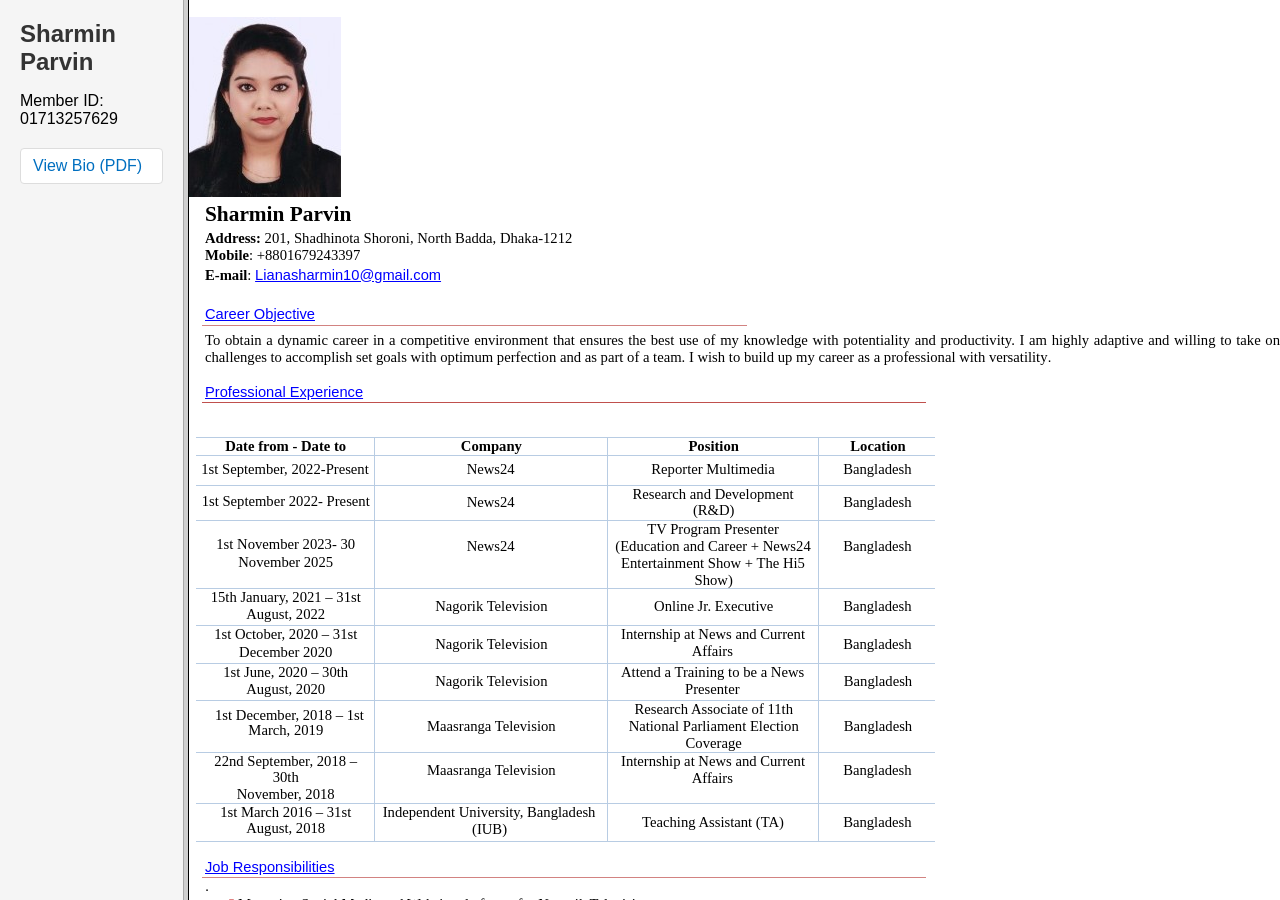
<file: bios/member-01713257629.html>
<!DOCTYPE  html PUBLIC "-//W3C//DTD XHTML 1.0 Frameset//EN" "http://www.w3.org/TR/xhtml1/DTD/xhtml1-frameset.dtd">
<html xmlns="http://www.w3.org/1999/xhtml" xml:lang="en-us" lang="en-us"><head><meta http-equiv="Content-Type" content="text/html; charset=utf-8"/><meta name="author" content="Admin"/><title>member-01713257629</title></head><frameset cols="183pt,*" rows="95%"><frame src="member-01713257629/headings.htm" name="headings"/><frame src="member-01713257629/content.htm" name="content"/></frameset></html>
</file>
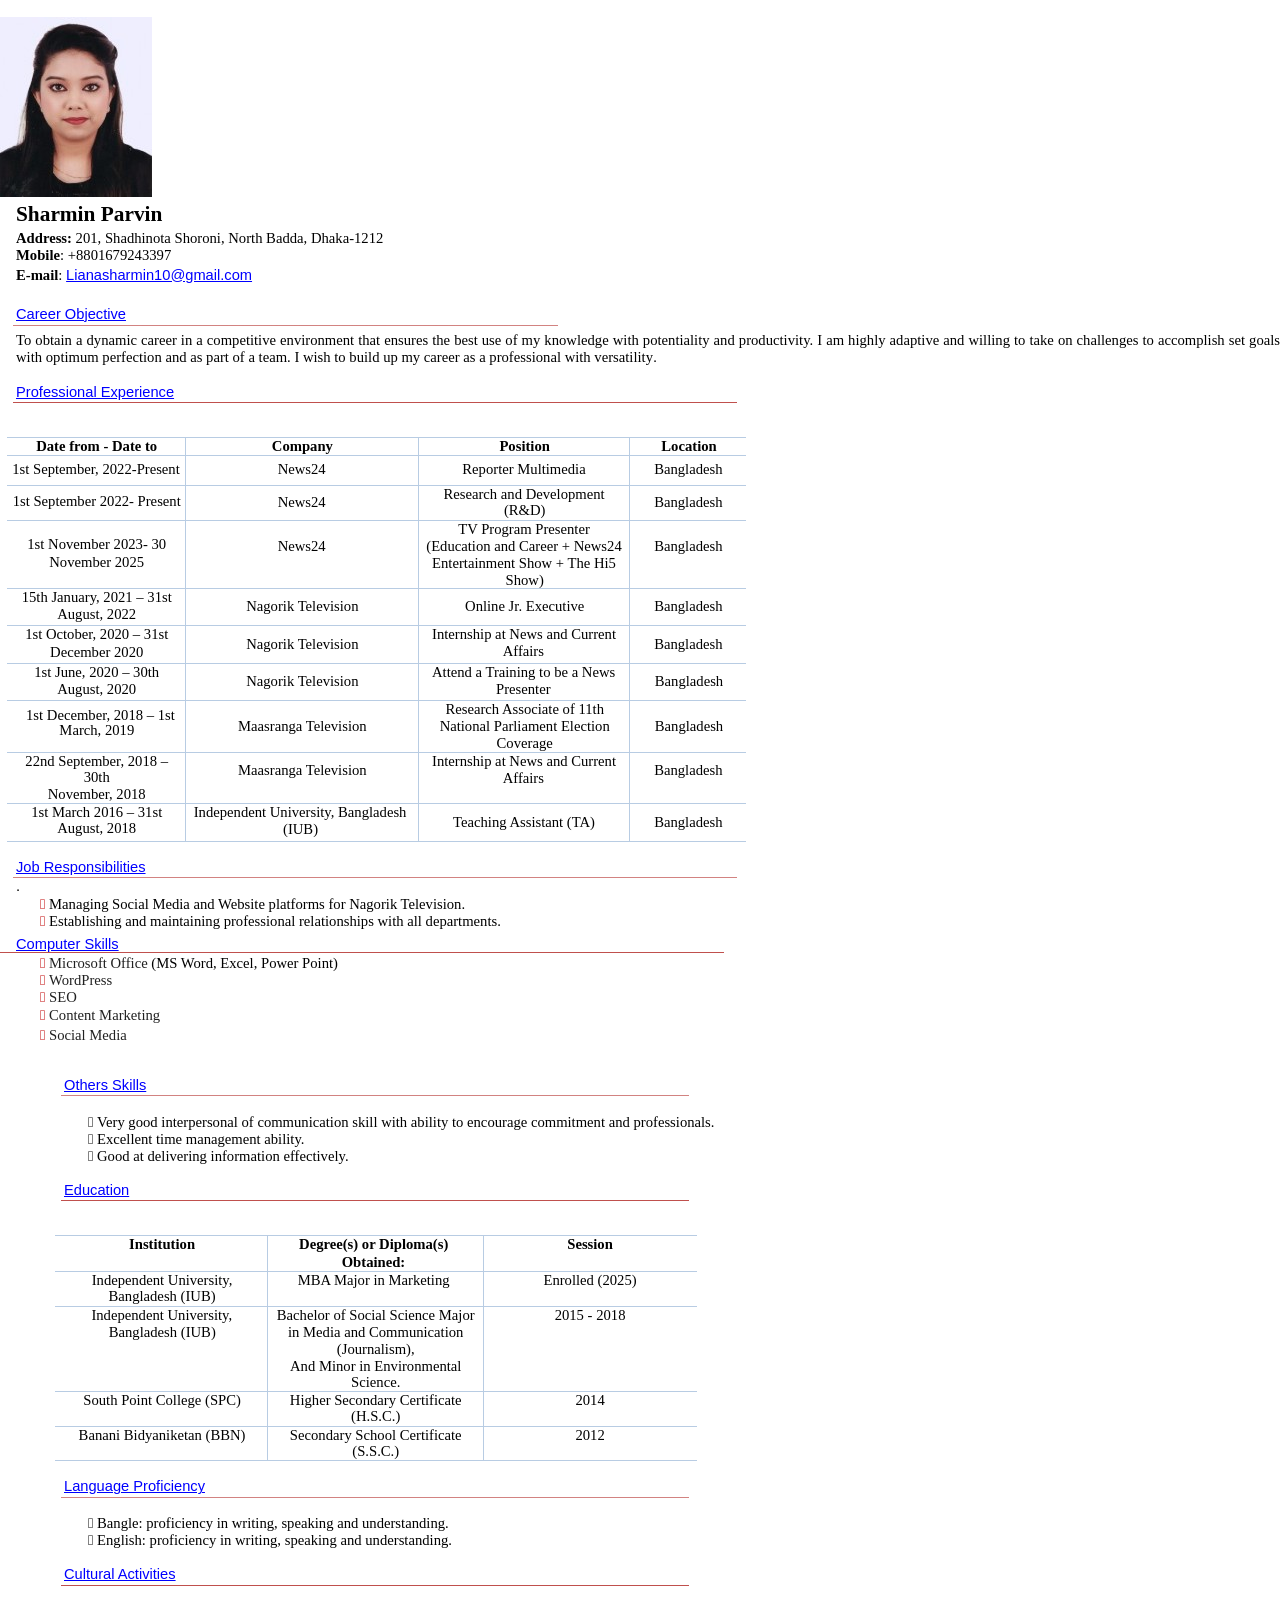
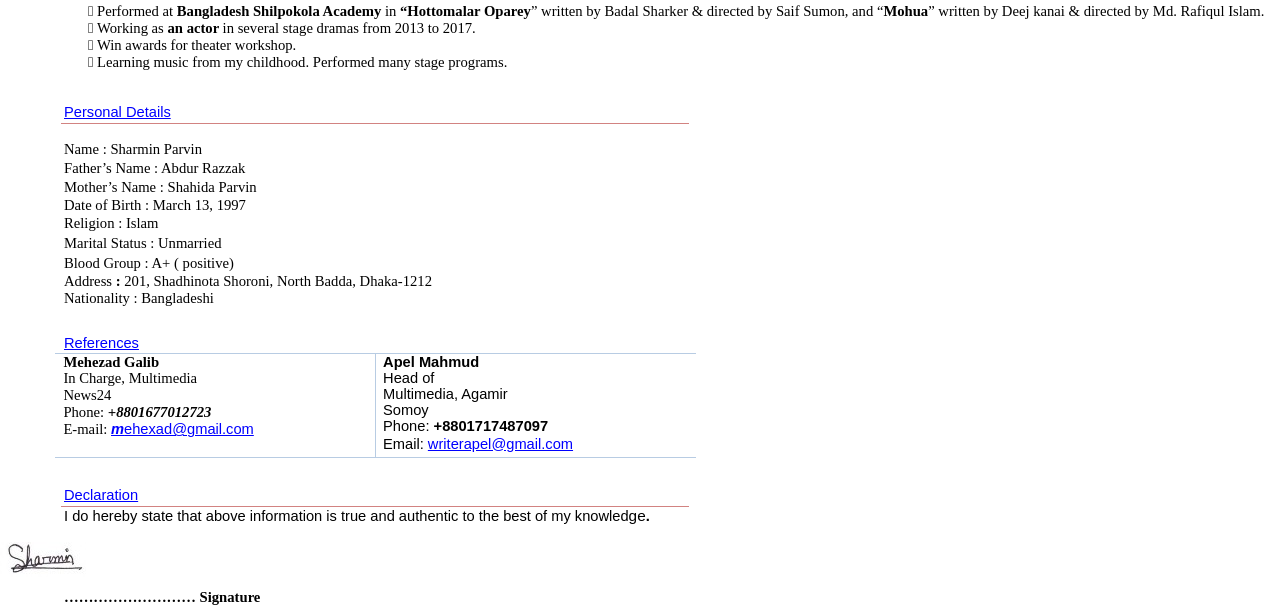
<file: bios/member-01713257629/content.htm>
<!DOCTYPE  html PUBLIC "-//W3C//DTD XHTML 1.0 Transitional//EN" "http://www.w3.org/TR/xhtml1/DTD/xhtml1-transitional.dtd">
<html xmlns="http://www.w3.org/1999/xhtml" xml:lang="en-us" lang="en-us"><head><meta http-equiv="Content-Type" content="text/html; charset=utf-8"/><title>member-01713257629</title><style type="text/css"> * {margin:0; padding:0; text-indent:0; }
 h1 { color: black; font-family:"Times New Roman", serif; font-style: normal; font-weight: bold; text-decoration: none; font-size: 16pt; }
 h3 { color: black; font-family:"Times New Roman", serif; font-style: normal; font-weight: bold; text-decoration: none; font-size: 11pt; }
 .p, p { color: black; font-family:"Times New Roman", serif; font-style: normal; font-weight: normal; text-decoration: none; font-size: 11pt; margin:0pt; }
 a { color: #00F; font-family:Calibri, sans-serif; font-style: normal; font-weight: normal; text-decoration: underline; font-size: 11pt; }
 h2 { color: #006FC0; font-family:"Times New Roman", serif; font-style: normal; font-weight: bold; text-decoration: none; font-size: 14pt; }
 .s1 { color: black; font-family:Calibri, sans-serif; font-style: normal; font-weight: normal; text-decoration: none; font-size: 11pt; }
 .s2 { color: black; font-family:"Times New Roman", serif; font-style: normal; font-weight: bold; text-decoration: none; font-size: 11pt; }
 .s3 { color: black; font-family:"Times New Roman", serif; font-style: normal; font-weight: normal; text-decoration: none; font-size: 11pt; }
 .s4 { color: #212121; font-family:"Times New Roman", serif; font-style: normal; font-weight: normal; text-decoration: none; font-size: 11pt; }
 .s6 { color: #00F; font-family:Calibri, sans-serif; font-style: italic; font-weight: bold; text-decoration: underline; font-size: 11pt; }
 .s7 { color: #00F; font-family:Calibri, sans-serif; font-style: normal; font-weight: normal; text-decoration: underline; font-size: 11pt; }
 .s8 { color: black; font-family:Calibri, sans-serif; font-style: normal; font-weight: bold; text-decoration: none; font-size: 11pt; }
 .s9 { color: black; font-family:Calibri, sans-serif; font-style: normal; font-weight: normal; text-decoration: none; font-size: 11pt; }
 .s10 { color: #006FC0; font-family:Cambria, serif; font-style: normal; font-weight: bold; text-decoration: none; font-size: 14pt; }
 .s11 { color: black; font-family:Calibri, sans-serif; font-style: normal; font-weight: normal; text-decoration: none; font-size: 11.5pt; }
 li {display: block; }
 #l1 {padding-left: 0pt; }
 #l1> li>*:first-child:before {content: " "; color: #C00000; font-family:Symbol, serif; font-style: normal; font-weight: normal; text-decoration: none; font-size: 11pt; }
 #l2 {padding-left: 0pt; }
 #l2> li>*:first-child:before {content: " "; color: black; font-family:Wingdings; font-style: normal; font-weight: normal; text-decoration: none; font-size: 11pt; }
 table, tbody {vertical-align: top; overflow: visible; }
</style></head><body><p style="text-indent: 0pt;text-align: left;"><br/></p><p style="text-indent: 0pt;text-align: left;"><span><img width="152" height="180" alt="Untitled-1.jpg" title="Untitled-1.jpg" src="Image_001.jpg"/></span></p><h1 style="padding-top: 4pt;padding-left: 12pt;text-indent: 0pt;text-align: left;">Sharmin Parvin</h1><h3 style="padding-top: 2pt;padding-left: 12pt;text-indent: 0pt;text-align: left;">Address: <span class="p">201, Shadhinota Shoroni, North Badda, Dhaka-1212</span></h3><h3 style="padding-left: 12pt;text-indent: 0pt;text-align: left;">Mobile<span class="p">: +8801679243397</span></h3><h3 style="padding-top: 2pt;padding-left: 12pt;text-indent: 0pt;text-align: left;">E-mail<a href="mailto:Lianasharmin10@gmail.com" style=" color: black; font-family:&quot;Times New Roman&quot;, serif; font-style: normal; font-weight: normal; text-decoration: none; font-size: 11pt;" target="_blank">: </a><a href="mailto:Lianasharmin10@gmail.com" target="_blank">Lianasharmin10@gmail.com</a></h3><p style="text-indent: 0pt;text-align: left;"><br/></p><h2 style="padding-top: 4pt;padding-bottom: 2pt;padding-left: 12pt;text-indent: 0pt;text-align: left;"><a name="bookmark0">Career Objective</a></h2><p style="padding-left: 10pt;text-indent: 0pt;line-height: 1pt;text-align: left;"><span><img width="545" height="1" alt="image" src="Image_002.png"/></span></p><p style="padding-top: 5pt;padding-left: 12pt;text-indent: 0pt;line-height: 117%;text-align: justify;">To obtain a dynamic career in a competitive environment that ensures the best use of my knowledge with potentiality and productivity. I am highly adaptive and willing to take on challenges to accomplish set goals with optimum perfection and as part of a team. I wish to build up my career as a professional with versatility<span class="s1">.</span></p><p style="text-indent: 0pt;text-align: left;"><br/></p><h2 style="padding-bottom: 2pt;padding-left: 12pt;text-indent: 0pt;text-align: left;"><a name="bookmark1">Professional Experience</a></h2><p style="padding-left: 10pt;text-indent: 0pt;line-height: 1pt;text-align: left;"><span><img width="724" height="1" alt="image" src="Image_003.png"/></span></p><p style="text-indent: 0pt;text-align: left;"><br/></p><p style="text-indent: 0pt;text-align: left;"><br/></p><table style="border-collapse:collapse;margin-left:5.52pt" cellspacing="0"><tr style="height:13pt"><td style="width:133pt;border-top-style:solid;border-top-width:1pt;border-top-color:#B8CCE3;border-bottom-style:solid;border-bottom-width:1pt;border-bottom-color:#B8CCE3;border-right-style:solid;border-right-width:1pt;border-right-color:#B8CCE3"><p class="s2" style="padding-left: 3pt;padding-right: 2pt;text-indent: 0pt;line-height: 12pt;text-align: center;">Date from - Date to</p></td><td style="width:174pt;border-top-style:solid;border-top-width:1pt;border-top-color:#B8CCE3;border-left-style:solid;border-left-width:1pt;border-left-color:#B8CCE3;border-bottom-style:solid;border-bottom-width:1pt;border-bottom-color:#B8CCE3;border-right-style:solid;border-right-width:1pt;border-right-color:#B8CCE3"><p class="s2" style="padding-left: 37pt;padding-right: 36pt;text-indent: 0pt;line-height: 12pt;text-align: center;">Company</p></td><td style="width:158pt;border-top-style:solid;border-top-width:1pt;border-top-color:#B8CCE3;border-left-style:solid;border-left-width:1pt;border-left-color:#B8CCE3;border-bottom-style:solid;border-bottom-width:1pt;border-bottom-color:#B8CCE3;border-right-style:solid;border-right-width:1pt;border-right-color:#B8CCE3"><p class="s2" style="padding-left: 17pt;padding-right: 16pt;text-indent: 0pt;line-height: 12pt;text-align: center;">Position</p></td><td style="width:87pt;border-top-style:solid;border-top-width:1pt;border-top-color:#B8CCE3;border-left-style:solid;border-left-width:1pt;border-left-color:#B8CCE3;border-bottom-style:solid;border-bottom-width:1pt;border-bottom-color:#B8CCE3"><p class="s2" style="padding-left: 16pt;padding-right: 15pt;text-indent: 0pt;line-height: 12pt;text-align: center;">Location</p></td></tr><tr style="height:23pt"><td style="width:133pt;border-top-style:solid;border-top-width:1pt;border-top-color:#B8CCE3;border-bottom-style:solid;border-bottom-width:1pt;border-bottom-color:#B8CCE3;border-right-style:solid;border-right-width:1pt;border-right-color:#B8CCE3"><p class="s3" style="padding-top: 4pt;padding-left: 3pt;padding-right: 3pt;text-indent: 0pt;text-align: center;">1st September, 2022-Present</p></td><td style="width:174pt;border-top-style:solid;border-top-width:1pt;border-top-color:#B8CCE3;border-left-style:solid;border-left-width:1pt;border-left-color:#B8CCE3;border-bottom-style:solid;border-bottom-width:1pt;border-bottom-color:#B8CCE3;border-right-style:solid;border-right-width:1pt;border-right-color:#B8CCE3"><p class="s3" style="padding-top: 4pt;padding-left: 36pt;padding-right: 36pt;text-indent: 0pt;text-align: center;">News24</p></td><td style="width:158pt;border-top-style:solid;border-top-width:1pt;border-top-color:#B8CCE3;border-left-style:solid;border-left-width:1pt;border-left-color:#B8CCE3;border-bottom-style:solid;border-bottom-width:1pt;border-bottom-color:#B8CCE3;border-right-style:solid;border-right-width:1pt;border-right-color:#B8CCE3"><p class="s3" style="padding-top: 4pt;padding-left: 17pt;padding-right: 17pt;text-indent: 0pt;text-align: center;">Reporter Multimedia</p></td><td style="width:87pt;border-top-style:solid;border-top-width:1pt;border-top-color:#B8CCE3;border-left-style:solid;border-left-width:1pt;border-left-color:#B8CCE3;border-bottom-style:solid;border-bottom-width:1pt;border-bottom-color:#B8CCE3"><p class="s3" style="padding-top: 4pt;padding-left: 16pt;padding-right: 16pt;text-indent: 0pt;text-align: center;">Bangladesh</p></td></tr><tr style="height:26pt"><td style="width:133pt;border-top-style:solid;border-top-width:1pt;border-top-color:#B8CCE3;border-bottom-style:solid;border-bottom-width:1pt;border-bottom-color:#B8CCE3;border-right-style:solid;border-right-width:1pt;border-right-color:#B8CCE3"><p class="s3" style="padding-top: 5pt;padding-left: 3pt;padding-right: 2pt;text-indent: 0pt;text-align: center;">1st September 2022- Present</p></td><td style="width:174pt;border-top-style:solid;border-top-width:1pt;border-top-color:#B8CCE3;border-left-style:solid;border-left-width:1pt;border-left-color:#B8CCE3;border-bottom-style:solid;border-bottom-width:1pt;border-bottom-color:#B8CCE3;border-right-style:solid;border-right-width:1pt;border-right-color:#B8CCE3"><p class="s3" style="padding-top: 6pt;padding-left: 36pt;padding-right: 36pt;text-indent: 0pt;text-align: center;">News24</p></td><td style="width:158pt;border-top-style:solid;border-top-width:1pt;border-top-color:#B8CCE3;border-left-style:solid;border-left-width:1pt;border-left-color:#B8CCE3;border-bottom-style:solid;border-bottom-width:1pt;border-bottom-color:#B8CCE3;border-right-style:solid;border-right-width:1pt;border-right-color:#B8CCE3"><p class="s3" style="padding-left: 17pt;padding-right: 17pt;text-indent: 0pt;line-height: 12pt;text-align: center;">Research and Development</p><p class="s3" style="padding-left: 17pt;padding-right: 16pt;text-indent: 0pt;line-height: 12pt;text-align: center;">(R&amp;D)</p></td><td style="width:87pt;border-top-style:solid;border-top-width:1pt;border-top-color:#B8CCE3;border-left-style:solid;border-left-width:1pt;border-left-color:#B8CCE3;border-bottom-style:solid;border-bottom-width:1pt;border-bottom-color:#B8CCE3"><p class="s3" style="padding-top: 6pt;padding-left: 16pt;padding-right: 16pt;text-indent: 0pt;text-align: center;">Bangladesh</p></td></tr><tr style="height:51pt"><td style="width:133pt;border-top-style:solid;border-top-width:1pt;border-top-color:#B8CCE3;border-bottom-style:solid;border-bottom-width:1pt;border-bottom-color:#B8CCE3;border-right-style:solid;border-right-width:1pt;border-right-color:#B8CCE3"><p class="s3" style="padding-top: 11pt;padding-left: 3pt;padding-right: 2pt;text-indent: 0pt;text-align: center;">1st November 2023- 30</p><p class="s3" style="padding-top: 1pt;padding-left: 3pt;padding-right: 2pt;text-indent: 0pt;text-align: center;">November 2025</p></td><td style="width:174pt;border-top-style:solid;border-top-width:1pt;border-top-color:#B8CCE3;border-left-style:solid;border-left-width:1pt;border-left-color:#B8CCE3;border-bottom-style:solid;border-bottom-width:1pt;border-bottom-color:#B8CCE3;border-right-style:solid;border-right-width:1pt;border-right-color:#B8CCE3"><p style="text-indent: 0pt;text-align: left;"><br/></p><p class="s3" style="padding-left: 36pt;padding-right: 36pt;text-indent: 0pt;text-align: center;">News24</p></td><td style="width:158pt;border-top-style:solid;border-top-width:1pt;border-top-color:#B8CCE3;border-left-style:solid;border-left-width:1pt;border-left-color:#B8CCE3;border-bottom-style:solid;border-bottom-width:1pt;border-bottom-color:#B8CCE3;border-right-style:solid;border-right-width:1pt;border-right-color:#B8CCE3"><p class="s3" style="padding-left: 5pt;padding-right: 5pt;text-indent: 0pt;text-align: center;">TV Program Presenter (Education and Career + News24 Entertainment Show + The Hi5</p><p class="s3" style="padding-left: 17pt;padding-right: 16pt;text-indent: 0pt;line-height: 12pt;text-align: center;">Show)</p></td><td style="width:87pt;border-top-style:solid;border-top-width:1pt;border-top-color:#B8CCE3;border-left-style:solid;border-left-width:1pt;border-left-color:#B8CCE3;border-bottom-style:solid;border-bottom-width:1pt;border-bottom-color:#B8CCE3"><p style="text-indent: 0pt;text-align: left;"><br/></p><p class="s3" style="padding-left: 16pt;padding-right: 16pt;text-indent: 0pt;text-align: center;">Bangladesh</p></td></tr><tr style="height:28pt"><td style="width:133pt;border-top-style:solid;border-top-width:1pt;border-top-color:#B8CCE3;border-bottom-style:solid;border-bottom-width:1pt;border-bottom-color:#B8CCE3;border-right-style:solid;border-right-width:1pt;border-right-color:#B8CCE3"><p class="s3" style="padding-left: 3pt;padding-right: 2pt;text-indent: 0pt;line-height: 12pt;text-align: center;">15th January, 2021 – 31st</p><p class="s3" style="padding-top: 1pt;padding-left: 3pt;padding-right: 2pt;text-indent: 0pt;text-align: center;">August, 2022</p></td><td style="width:174pt;border-top-style:solid;border-top-width:1pt;border-top-color:#B8CCE3;border-left-style:solid;border-left-width:1pt;border-left-color:#B8CCE3;border-bottom-style:solid;border-bottom-width:1pt;border-bottom-color:#B8CCE3;border-right-style:solid;border-right-width:1pt;border-right-color:#B8CCE3"><p class="s3" style="padding-top: 7pt;padding-left: 37pt;padding-right: 36pt;text-indent: 0pt;text-align: center;">Nagorik Television</p></td><td style="width:158pt;border-top-style:solid;border-top-width:1pt;border-top-color:#B8CCE3;border-left-style:solid;border-left-width:1pt;border-left-color:#B8CCE3;border-bottom-style:solid;border-bottom-width:1pt;border-bottom-color:#B8CCE3;border-right-style:solid;border-right-width:1pt;border-right-color:#B8CCE3"><p class="s3" style="padding-top: 7pt;padding-left: 17pt;padding-right: 16pt;text-indent: 0pt;text-align: center;">Online Jr. Executive</p></td><td style="width:87pt;border-top-style:solid;border-top-width:1pt;border-top-color:#B8CCE3;border-left-style:solid;border-left-width:1pt;border-left-color:#B8CCE3;border-bottom-style:solid;border-bottom-width:1pt;border-bottom-color:#B8CCE3"><p class="s3" style="padding-top: 7pt;padding-left: 16pt;padding-right: 16pt;text-indent: 0pt;text-align: center;">Bangladesh</p></td></tr><tr style="height:28pt"><td style="width:133pt;border-top-style:solid;border-top-width:1pt;border-top-color:#B8CCE3;border-bottom-style:solid;border-bottom-width:1pt;border-bottom-color:#B8CCE3;border-right-style:solid;border-right-width:1pt;border-right-color:#B8CCE3"><p class="s3" style="padding-left: 3pt;padding-right: 2pt;text-indent: 0pt;line-height: 12pt;text-align: center;">1st October, 2020 – 31st</p><p class="s3" style="padding-top: 1pt;padding-left: 3pt;padding-right: 2pt;text-indent: 0pt;text-align: center;">December 2020</p></td><td style="width:174pt;border-top-style:solid;border-top-width:1pt;border-top-color:#B8CCE3;border-left-style:solid;border-left-width:1pt;border-left-color:#B8CCE3;border-bottom-style:solid;border-bottom-width:1pt;border-bottom-color:#B8CCE3;border-right-style:solid;border-right-width:1pt;border-right-color:#B8CCE3"><p class="s3" style="padding-top: 7pt;padding-left: 37pt;padding-right: 36pt;text-indent: 0pt;text-align: center;">Nagorik Television</p></td><td style="width:158pt;border-top-style:solid;border-top-width:1pt;border-top-color:#B8CCE3;border-left-style:solid;border-left-width:1pt;border-left-color:#B8CCE3;border-bottom-style:solid;border-bottom-width:1pt;border-bottom-color:#B8CCE3;border-right-style:solid;border-right-width:1pt;border-right-color:#B8CCE3"><p class="s3" style="padding-left: 63pt;text-indent: -53pt;text-align: left;">Internship at News and Current Affairs</p></td><td style="width:87pt;border-top-style:solid;border-top-width:1pt;border-top-color:#B8CCE3;border-left-style:solid;border-left-width:1pt;border-left-color:#B8CCE3;border-bottom-style:solid;border-bottom-width:1pt;border-bottom-color:#B8CCE3"><p class="s3" style="padding-top: 7pt;padding-left: 16pt;padding-right: 16pt;text-indent: 0pt;text-align: center;">Bangladesh</p></td></tr><tr style="height:28pt"><td style="width:133pt;border-top-style:solid;border-top-width:1pt;border-top-color:#B8CCE3;border-bottom-style:solid;border-bottom-width:1pt;border-bottom-color:#B8CCE3;border-right-style:solid;border-right-width:1pt;border-right-color:#B8CCE3"><p class="s3" style="padding-left: 3pt;padding-right: 2pt;text-indent: 0pt;line-height: 12pt;text-align: center;">1st June, 2020 – 30th</p><p class="s3" style="padding-top: 1pt;padding-left: 3pt;padding-right: 2pt;text-indent: 0pt;line-height: 13pt;text-align: center;">August, 2020</p></td><td style="width:174pt;border-top-style:solid;border-top-width:1pt;border-top-color:#B8CCE3;border-left-style:solid;border-left-width:1pt;border-left-color:#B8CCE3;border-bottom-style:solid;border-bottom-width:1pt;border-bottom-color:#B8CCE3;border-right-style:solid;border-right-width:1pt;border-right-color:#B8CCE3"><p class="s3" style="padding-top: 7pt;padding-left: 37pt;padding-right: 36pt;text-indent: 0pt;text-align: center;">Nagorik Television</p></td><td style="width:158pt;border-top-style:solid;border-top-width:1pt;border-top-color:#B8CCE3;border-left-style:solid;border-left-width:1pt;border-left-color:#B8CCE3;border-bottom-style:solid;border-bottom-width:1pt;border-bottom-color:#B8CCE3;border-right-style:solid;border-right-width:1pt;border-right-color:#B8CCE3"><p class="s3" style="padding-left: 58pt;text-indent: -48pt;text-align: left;">Attend a Training to be a News Presenter</p></td><td style="width:87pt;border-top-style:solid;border-top-width:1pt;border-top-color:#B8CCE3;border-left-style:solid;border-left-width:1pt;border-left-color:#B8CCE3;border-bottom-style:solid;border-bottom-width:1pt;border-bottom-color:#B8CCE3"><p class="s3" style="padding-top: 7pt;padding-left: 16pt;padding-right: 15pt;text-indent: 0pt;text-align: center;">Bangladesh</p></td></tr><tr style="height:39pt"><td style="width:133pt;border-top-style:solid;border-top-width:1pt;border-top-color:#B8CCE3;border-bottom-style:solid;border-bottom-width:1pt;border-bottom-color:#B8CCE3;border-right-style:solid;border-right-width:1pt;border-right-color:#B8CCE3"><p class="s3" style="padding-top: 5pt;padding-left: 39pt;text-indent: -25pt;line-height: 108%;text-align: left;">1st December, 2018 – 1st March, 2019</p></td><td style="width:174pt;border-top-style:solid;border-top-width:1pt;border-top-color:#B8CCE3;border-left-style:solid;border-left-width:1pt;border-left-color:#B8CCE3;border-bottom-style:solid;border-bottom-width:1pt;border-bottom-color:#B8CCE3;border-right-style:solid;border-right-width:1pt;border-right-color:#B8CCE3"><p style="text-indent: 0pt;text-align: left;"><br/></p><p class="s3" style="padding-left: 37pt;padding-right: 36pt;text-indent: 0pt;text-align: center;">Maasranga Television</p></td><td style="width:158pt;border-top-style:solid;border-top-width:1pt;border-top-color:#B8CCE3;border-left-style:solid;border-left-width:1pt;border-left-color:#B8CCE3;border-bottom-style:solid;border-bottom-width:1pt;border-bottom-color:#B8CCE3;border-right-style:solid;border-right-width:1pt;border-right-color:#B8CCE3"><p class="s3" style="padding-left: 15pt;padding-right: 14pt;text-indent: 0pt;text-align: center;">Research Associate of 11th National Parliament Election</p><p class="s3" style="padding-left: 17pt;padding-right: 16pt;text-indent: 0pt;line-height: 12pt;text-align: center;">Coverage</p></td><td style="width:87pt;border-top-style:solid;border-top-width:1pt;border-top-color:#B8CCE3;border-left-style:solid;border-left-width:1pt;border-left-color:#B8CCE3;border-bottom-style:solid;border-bottom-width:1pt;border-bottom-color:#B8CCE3"><p style="text-indent: 0pt;text-align: left;"><br/></p><p class="s3" style="padding-left: 16pt;padding-right: 15pt;text-indent: 0pt;text-align: center;">Bangladesh</p></td></tr><tr style="height:28pt"><td style="width:133pt;border-top-style:solid;border-top-width:1pt;border-top-color:#B8CCE3;border-bottom-style:solid;border-bottom-width:1pt;border-bottom-color:#B8CCE3;border-right-style:solid;border-right-width:1pt;border-right-color:#B8CCE3"><p class="s3" style="padding-left: 3pt;padding-right: 2pt;text-indent: 0pt;line-height: 12pt;text-align: center;">22nd September, 2018 – 30th</p><p class="s3" style="padding-top: 1pt;padding-left: 3pt;padding-right: 2pt;text-indent: 0pt;text-align: center;">November, 2018</p></td><td style="width:174pt;border-top-style:solid;border-top-width:1pt;border-top-color:#B8CCE3;border-left-style:solid;border-left-width:1pt;border-left-color:#B8CCE3;border-bottom-style:solid;border-bottom-width:1pt;border-bottom-color:#B8CCE3;border-right-style:solid;border-right-width:1pt;border-right-color:#B8CCE3"><p class="s3" style="padding-top: 7pt;padding-left: 37pt;padding-right: 36pt;text-indent: 0pt;text-align: center;">Maasranga Television</p></td><td style="width:158pt;border-top-style:solid;border-top-width:1pt;border-top-color:#B8CCE3;border-left-style:solid;border-left-width:1pt;border-left-color:#B8CCE3;border-bottom-style:solid;border-bottom-width:1pt;border-bottom-color:#B8CCE3;border-right-style:solid;border-right-width:1pt;border-right-color:#B8CCE3"><p class="s3" style="padding-left: 63pt;text-indent: -53pt;text-align: left;">Internship at News and Current Affairs</p></td><td style="width:87pt;border-top-style:solid;border-top-width:1pt;border-top-color:#B8CCE3;border-left-style:solid;border-left-width:1pt;border-left-color:#B8CCE3;border-bottom-style:solid;border-bottom-width:1pt;border-bottom-color:#B8CCE3"><p class="s3" style="padding-top: 7pt;padding-left: 16pt;padding-right: 16pt;text-indent: 0pt;text-align: center;">Bangladesh</p></td></tr><tr style="height:28pt"><td style="width:133pt;border-top-style:solid;border-top-width:1pt;border-top-color:#B8CCE3;border-bottom-style:solid;border-bottom-width:1pt;border-bottom-color:#B8CCE3;border-right-style:solid;border-right-width:1pt;border-right-color:#B8CCE3"><p class="s3" style="padding-left: 3pt;padding-right: 2pt;text-indent: 0pt;line-height: 12pt;text-align: center;">1st March 2016 – 31st</p><p class="s3" style="padding-left: 3pt;padding-right: 2pt;text-indent: 0pt;text-align: center;">August, 2018</p></td><td style="width:174pt;border-top-style:solid;border-top-width:1pt;border-top-color:#B8CCE3;border-left-style:solid;border-left-width:1pt;border-left-color:#B8CCE3;border-bottom-style:solid;border-bottom-width:1pt;border-bottom-color:#B8CCE3;border-right-style:solid;border-right-width:1pt;border-right-color:#B8CCE3"><p class="s3" style="padding-left: 73pt;text-indent: -67pt;text-align: left;">Independent University, Bangladesh (IUB)</p></td><td style="width:158pt;border-top-style:solid;border-top-width:1pt;border-top-color:#B8CCE3;border-left-style:solid;border-left-width:1pt;border-left-color:#B8CCE3;border-bottom-style:solid;border-bottom-width:1pt;border-bottom-color:#B8CCE3;border-right-style:solid;border-right-width:1pt;border-right-color:#B8CCE3"><p class="s3" style="padding-top: 7pt;padding-left: 17pt;padding-right: 17pt;text-indent: 0pt;text-align: center;">Teaching Assistant (TA)</p></td><td style="width:87pt;border-top-style:solid;border-top-width:1pt;border-top-color:#B8CCE3;border-left-style:solid;border-left-width:1pt;border-left-color:#B8CCE3;border-bottom-style:solid;border-bottom-width:1pt;border-bottom-color:#B8CCE3"><p class="s3" style="padding-top: 7pt;padding-left: 16pt;padding-right: 16pt;text-indent: 0pt;text-align: center;">Bangladesh</p></td></tr></table><p style="text-indent: 0pt;text-align: left;"><br/></p><h2 style="padding-bottom: 2pt;padding-left: 12pt;text-indent: 0pt;text-align: left;"><a name="bookmark2">Job Responsibilities</a></h2><p style="padding-left: 10pt;text-indent: 0pt;line-height: 1pt;text-align: left;"><span><img width="724" height="1" alt="image" src="Image_004.png"/></span></p><p class="s1" style="padding-left: 12pt;text-indent: 0pt;line-height: 13pt;text-align: left;">.</p><ul id="l1"><li><p style="padding-left: 48pt;text-indent: -18pt;line-height: 13pt;text-align: left;">Managing Social Media and Website platforms for Nagorik Television.</p></li><li><p style="padding-left: 48pt;text-indent: -18pt;line-height: 13pt;text-align: left;">Establishing and maintaining professional relationships with all departments.</p><h2 style="padding-top: 4pt;padding-left: 12pt;text-indent: 0pt;text-align: left;"><a name="bookmark3">Computer Skills</a></h2><p style="text-indent: 0pt;text-align: left;"><span><img width="724" height="1" alt="image" src="Image_005.png"/></span></p></li><li><p class="s4" style="padding-top: 2pt;padding-left: 48pt;text-indent: -18pt;text-align: left;">Microsoft Office <span style=" color: #000;">(MS Word, Excel, Power Point)</span></p></li><li><p class="s4" style="padding-left: 48pt;text-indent: -18pt;line-height: 13pt;text-align: left;">WordPress</p></li><li><p class="s4" style="padding-left: 48pt;text-indent: -18pt;line-height: 13pt;text-align: left;">SEO</p></li><li><p class="s4" style="padding-left: 48pt;text-indent: -18pt;line-height: 13pt;text-align: left;">Content Marketing</p></li><li><p class="s4" style="padding-top: 2pt;padding-left: 48pt;text-indent: -18pt;text-align: left;">Social Media</p><p style="text-indent: 0pt;text-align: left;"><br/></p><h2 style="padding-top: 12pt;padding-bottom: 2pt;padding-left: 48pt;text-indent: 0pt;text-align: left;"><a name="bookmark4">Others Skills</a></h2><p style="padding-left: 46pt;text-indent: 0pt;line-height: 1pt;text-align: left;"><span><img width="628" height="1" alt="image" src="Image_006.png"/></span></p><ul id="l2"><li><p style="padding-top: 13pt;padding-left: 84pt;text-indent: -18pt;text-align: left;">Very good interpersonal of communication skill with ability to encourage commitment and professionals.</p></li><li><p style="padding-left: 84pt;text-indent: -18pt;text-align: left;">Excellent time management ability.</p></li><li><p style="padding-left: 84pt;text-indent: -18pt;text-align: left;">Good at delivering information effectively.</p><p style="text-indent: 0pt;text-align: left;"><br/></p><h2 style="padding-bottom: 2pt;padding-left: 48pt;text-indent: 0pt;text-align: left;"><a name="bookmark5">Education</a></h2><p style="padding-left: 46pt;text-indent: 0pt;line-height: 1pt;text-align: left;"><span><img width="628" height="1" alt="image" src="Image_007.png"/></span></p><p style="text-indent: 0pt;text-align: left;"><br/></p><p style="text-indent: 0pt;text-align: left;"><br/></p><table style="border-collapse:collapse;margin-left:41.544pt" cellspacing="0"><tr style="height:26pt"><td style="width:159pt;border-top-style:solid;border-top-width:1pt;border-top-color:#B8CCE3;border-bottom-style:solid;border-bottom-width:1pt;border-bottom-color:#B8CCE3;border-right-style:solid;border-right-width:1pt;border-right-color:#B8CCE3"><p class="s2" style="padding-left: 16pt;padding-right: 15pt;text-indent: 0pt;text-align: center;">Institution</p></td><td style="width:161pt;border-top-style:solid;border-top-width:1pt;border-top-color:#B8CCE3;border-left-style:solid;border-left-width:1pt;border-left-color:#B8CCE3;border-bottom-style:solid;border-bottom-width:1pt;border-bottom-color:#B8CCE3;border-right-style:solid;border-right-width:1pt;border-right-color:#B8CCE3"><p class="s2" style="padding-left: 55pt;text-indent: -32pt;line-height: 13pt;text-align: left;">Degree(s) or Diploma(s) Obtained:</p></td><td style="width:160pt;border-top-style:solid;border-top-width:1pt;border-top-color:#B8CCE3;border-left-style:solid;border-left-width:1pt;border-left-color:#B8CCE3;border-bottom-style:solid;border-bottom-width:1pt;border-bottom-color:#B8CCE3"><p class="s2" style="padding-left: 43pt;padding-right: 44pt;text-indent: 0pt;text-align: center;">Session</p></td></tr><tr style="height:26pt"><td style="width:159pt;border-top-style:solid;border-top-width:1pt;border-top-color:#B8CCE3;border-bottom-style:solid;border-bottom-width:1pt;border-bottom-color:#B8CCE3;border-right-style:solid;border-right-width:1pt;border-right-color:#B8CCE3"><p class="s3" style="padding-left: 16pt;padding-right: 15pt;text-indent: 0pt;line-height: 12pt;text-align: center;">Independent University,</p><p class="s3" style="padding-left: 16pt;padding-right: 15pt;text-indent: 0pt;line-height: 12pt;text-align: center;">Bangladesh (IUB)</p></td><td style="width:161pt;border-top-style:solid;border-top-width:1pt;border-top-color:#B8CCE3;border-left-style:solid;border-left-width:1pt;border-left-color:#B8CCE3;border-bottom-style:solid;border-bottom-width:1pt;border-bottom-color:#B8CCE3;border-right-style:solid;border-right-width:1pt;border-right-color:#B8CCE3"><p class="s3" style="padding-left: 22pt;text-indent: 0pt;line-height: 12pt;text-align: left;">MBA Major in Marketing</p></td><td style="width:160pt;border-top-style:solid;border-top-width:1pt;border-top-color:#B8CCE3;border-left-style:solid;border-left-width:1pt;border-left-color:#B8CCE3;border-bottom-style:solid;border-bottom-width:1pt;border-bottom-color:#B8CCE3"><p class="s3" style="padding-left: 43pt;padding-right: 44pt;text-indent: 0pt;line-height: 12pt;text-align: center;">Enrolled (2025)</p></td></tr><tr style="height:64pt"><td style="width:159pt;border-top-style:solid;border-top-width:1pt;border-top-color:#B8CCE3;border-bottom-style:solid;border-bottom-width:1pt;border-bottom-color:#B8CCE3;border-right-style:solid;border-right-width:1pt;border-right-color:#B8CCE3"><p class="s3" style="padding-left: 40pt;text-indent: -13pt;text-align: left;">Independent University, Bangladesh (IUB)</p></td><td style="width:161pt;border-top-style:solid;border-top-width:1pt;border-top-color:#B8CCE3;border-left-style:solid;border-left-width:1pt;border-left-color:#B8CCE3;border-bottom-style:solid;border-bottom-width:1pt;border-bottom-color:#B8CCE3;border-right-style:solid;border-right-width:1pt;border-right-color:#B8CCE3"><p class="s3" style="padding-left: 4pt;padding-right: 4pt;text-indent: 0pt;text-align: center;">Bachelor of Social Science Major in Media and Communication (Journalism),</p><p class="s3" style="padding-left: 4pt;padding-right: 4pt;text-indent: 0pt;line-height: 12pt;text-align: center;">And Minor in Environmental</p><p class="s3" style="padding-left: 4pt;padding-right: 4pt;text-indent: 0pt;line-height: 12pt;text-align: center;">Science.</p></td><td style="width:160pt;border-top-style:solid;border-top-width:1pt;border-top-color:#B8CCE3;border-left-style:solid;border-left-width:1pt;border-left-color:#B8CCE3;border-bottom-style:solid;border-bottom-width:1pt;border-bottom-color:#B8CCE3"><p class="s3" style="padding-left: 43pt;padding-right: 44pt;text-indent: 0pt;line-height: 12pt;text-align: center;">2015 - 2018</p></td></tr><tr style="height:26pt"><td style="width:159pt;border-top-style:solid;border-top-width:1pt;border-top-color:#B8CCE3;border-bottom-style:solid;border-bottom-width:1pt;border-bottom-color:#B8CCE3;border-right-style:solid;border-right-width:1pt;border-right-color:#B8CCE3"><p class="s3" style="padding-left: 16pt;padding-right: 15pt;text-indent: 0pt;line-height: 12pt;text-align: center;">South Point College (SPC)</p></td><td style="width:161pt;border-top-style:solid;border-top-width:1pt;border-top-color:#B8CCE3;border-left-style:solid;border-left-width:1pt;border-left-color:#B8CCE3;border-bottom-style:solid;border-bottom-width:1pt;border-bottom-color:#B8CCE3;border-right-style:solid;border-right-width:1pt;border-right-color:#B8CCE3"><p class="s3" style="padding-left: 4pt;padding-right: 4pt;text-indent: 0pt;line-height: 12pt;text-align: center;">Higher Secondary Certificate</p><p class="s3" style="padding-left: 4pt;padding-right: 4pt;text-indent: 0pt;line-height: 12pt;text-align: center;">(H.S.C.)</p></td><td style="width:160pt;border-top-style:solid;border-top-width:1pt;border-top-color:#B8CCE3;border-left-style:solid;border-left-width:1pt;border-left-color:#B8CCE3;border-bottom-style:solid;border-bottom-width:1pt;border-bottom-color:#B8CCE3"><p class="s3" style="padding-left: 43pt;padding-right: 44pt;text-indent: 0pt;line-height: 12pt;text-align: center;">2014</p></td></tr><tr style="height:26pt"><td style="width:159pt;border-top-style:solid;border-top-width:1pt;border-top-color:#B8CCE3;border-bottom-style:solid;border-bottom-width:1pt;border-bottom-color:#B8CCE3;border-right-style:solid;border-right-width:1pt;border-right-color:#B8CCE3"><p class="s3" style="padding-left: 16pt;padding-right: 15pt;text-indent: 0pt;line-height: 12pt;text-align: center;">Banani Bidyaniketan (BBN)</p></td><td style="width:161pt;border-top-style:solid;border-top-width:1pt;border-top-color:#B8CCE3;border-left-style:solid;border-left-width:1pt;border-left-color:#B8CCE3;border-bottom-style:solid;border-bottom-width:1pt;border-bottom-color:#B8CCE3;border-right-style:solid;border-right-width:1pt;border-right-color:#B8CCE3"><p class="s3" style="padding-left: 4pt;padding-right: 4pt;text-indent: 0pt;line-height: 12pt;text-align: center;">Secondary School Certificate</p><p class="s3" style="padding-left: 4pt;padding-right: 4pt;text-indent: 0pt;line-height: 12pt;text-align: center;">(S.S.C.)</p></td><td style="width:160pt;border-top-style:solid;border-top-width:1pt;border-top-color:#B8CCE3;border-left-style:solid;border-left-width:1pt;border-left-color:#B8CCE3;border-bottom-style:solid;border-bottom-width:1pt;border-bottom-color:#B8CCE3"><p class="s3" style="padding-left: 43pt;padding-right: 44pt;text-indent: 0pt;line-height: 12pt;text-align: center;">2012</p></td></tr></table><p style="text-indent: 0pt;text-align: left;"><br/></p><h2 style="padding-bottom: 2pt;padding-left: 48pt;text-indent: 0pt;text-align: left;"><a name="bookmark6">Language Proficiency</a></h2><p style="padding-left: 46pt;text-indent: 0pt;line-height: 1pt;text-align: left;"><span><img width="628" height="1" alt="image" src="Image_008.png"/></span></p><p style="text-indent: 0pt;text-align: left;"><br/></p></li><li><p style="padding-left: 84pt;text-indent: -18pt;text-align: left;">Bangle: proficiency in writing, speaking and understanding.</p></li><li><p style="padding-left: 84pt;text-indent: -18pt;text-align: left;">English: proficiency in writing, speaking and understanding.</p><p style="text-indent: 0pt;text-align: left;"><br/></p><h2 style="padding-bottom: 2pt;padding-left: 48pt;text-indent: 0pt;text-align: left;"><a name="bookmark7">Cultural Activities</a></h2><p style="padding-left: 46pt;text-indent: 0pt;line-height: 1pt;text-align: left;"><span><img width="628" height="1" alt="image" src="Image_009.png"/></span></p><p style="text-indent: 0pt;text-align: left;"><br/></p></li><li><p style="padding-left: 84pt;text-indent: -18pt;text-align: left;">Performed at <b>Bangladesh Shilpokola Academy </b>in <b>“Hottomalar Oparey</b>” written by Badal Sharker &amp; directed by Saif Sumon, and “<b>Mohua</b>” written by Deej kanai &amp; directed by Md. Rafiqul Islam.</p></li><li><p style="padding-left: 84pt;text-indent: -18pt;line-height: 13pt;text-align: left;">Working as <b>an actor </b>in several stage dramas from 2013 to 2017.</p></li><li><p style="padding-left: 84pt;text-indent: -18pt;text-align: left;">Win awards for theater workshop.</p></li><li><p style="padding-left: 84pt;text-indent: -18pt;text-align: left;">Learning music from my childhood. Performed many stage programs.</p></li></ul></li></ul><p style="text-indent: 0pt;text-align: left;"><br/></p><h2 style="padding-top: 12pt;padding-bottom: 2pt;padding-left: 48pt;text-indent: 0pt;text-align: left;"><a name="bookmark8">Personal Details</a></h2><p style="padding-left: 46pt;text-indent: 0pt;line-height: 1pt;text-align: left;"><span><img width="628" height="1" alt="image" src="Image_010.png"/></span></p><p style="text-indent: 0pt;text-align: left;"><br/></p><p style="padding-left: 48pt;text-indent: 0pt;text-align: left;">Name : Sharmin Parvin</p><p style="padding-top: 2pt;padding-left: 48pt;text-indent: 0pt;text-align: left;">Father’s Name : Abdur Razzak</p><p style="padding-top: 1pt;padding-left: 48pt;text-indent: 0pt;text-align: left;">Mother’s Name : Shahida Parvin</p><p style="padding-top: 1pt;padding-left: 48pt;text-indent: 0pt;text-align: left;">Date of Birth : March 13, 1997</p><p style="padding-top: 1pt;padding-left: 48pt;text-indent: 0pt;text-align: left;">Religion : Islam</p><p style="padding-top: 2pt;padding-left: 48pt;text-indent: 0pt;text-align: left;">Marital Status : Unmarried</p><p style="padding-top: 2pt;padding-left: 48pt;text-indent: 0pt;text-align: left;">Blood Group : A+ ( positive)</p><p style="padding-top: 1pt;padding-left: 48pt;text-indent: 0pt;text-align: left;">Address <b>: </b>201, Shadhinota Shoroni, North Badda, Dhaka-1212</p><p style="padding-left: 48pt;text-indent: 0pt;text-align: left;">Nationality : Bangladeshi</p><p style="text-indent: 0pt;text-align: left;"><br/></p><h2 style="padding-top: 8pt;padding-bottom: 2pt;padding-left: 48pt;text-indent: 0pt;text-align: left;"><a name="bookmark9">References</a></h2><table style="border-collapse:collapse;margin-left:41.544pt" cellspacing="0"><tr style="height:78pt"><td style="width:240pt;border-top-style:solid;border-top-width:1pt;border-top-color:#B8CCE3;border-bottom-style:solid;border-bottom-width:1pt;border-bottom-color:#B8CCE3;border-right-style:solid;border-right-width:1pt;border-right-color:#B8CCE3"><p class="s2" style="padding-left: 6pt;text-indent: 0pt;line-height: 12pt;text-align: left;">Mehezad Galib</p><p class="s3" style="padding-left: 6pt;padding-right: 98pt;text-indent: 0pt;text-align: left;">In Charge, Multimedia News24</p><p class="s3" style="padding-left: 6pt;text-indent: 0pt;text-align: left;">Phone: <i><b>+8801677012723</b></i></p><p style="padding-left: 6pt;text-indent: 0pt;text-align: left;"><a href="mailto:mehexad@gmail.com" style=" color: black; font-family:&quot;Times New Roman&quot;, serif; font-style: normal; font-weight: normal; text-decoration: none; font-size: 11pt;" target="_blank">E-mail: </a><a href="mailto:mehexad@gmail.com" class="s6" target="_blank">m</a><a href="mailto:mehexad@gmail.com" class="s7" target="_blank">ehexad@gmail.com</a></p></td><td style="width:240pt;border-top-style:solid;border-top-width:1pt;border-top-color:#B8CCE3;border-left-style:solid;border-left-width:1pt;border-left-color:#B8CCE3;border-bottom-style:solid;border-bottom-width:1pt;border-bottom-color:#B8CCE3"><p class="s8" style="padding-left: 5pt;text-indent: 0pt;text-align: left;">Apel Mahmud</p><p class="s9" style="padding-left: 5pt;padding-right: 141pt;text-indent: 0pt;text-align: left;">Head of Multimedia, Agamir Somoy</p><p class="s9" style="padding-left: 5pt;text-indent: 0pt;line-height: 13pt;text-align: left;">Phone: <b>+8801717487097</b></p><p style="padding-left: 5pt;text-indent: 0pt;line-height: 13pt;text-align: left;"><a href="mailto:writerapel@gmail.com" style=" color: black; font-family:Calibri, sans-serif; font-style: normal; font-weight: normal; text-decoration: none; font-size: 11pt;" target="_blank">Email: </a><a href="mailto:writerapel@gmail.com" class="s7" target="_blank">writerapel@gmail.com</a></p></td></tr></table><p style="text-indent: 0pt;text-align: left;"><br/></p><p class="s10" style="padding-top: 9pt;padding-bottom: 2pt;padding-left: 48pt;text-indent: 0pt;text-align: left;"><a name="bookmark10">Declaration</a></p><p style="padding-left: 46pt;text-indent: 0pt;line-height: 1pt;text-align: left;"><span><img width="628" height="1" alt="image" src="Image_011.png"/></span></p><p class="s1" style="padding-left: 48pt;text-indent: 0pt;text-align: left;">I do hereby state that above information is true and authentic to the best of my knowled<span class="s11">ge</span><b>.</b></p><p style="text-indent: 0pt;text-align: left;"><br/></p><p style="text-indent: 0pt;text-align: left;"><span><img width="86" height="35" alt="Sig.jpg" title="Sig.jpg" src="Image_012.jpg"/></span></p><h3 style="padding-top: 9pt;padding-left: 50pt;text-indent: -2pt;text-align: left;">……………………… Signature</h3></body></html>
</file>
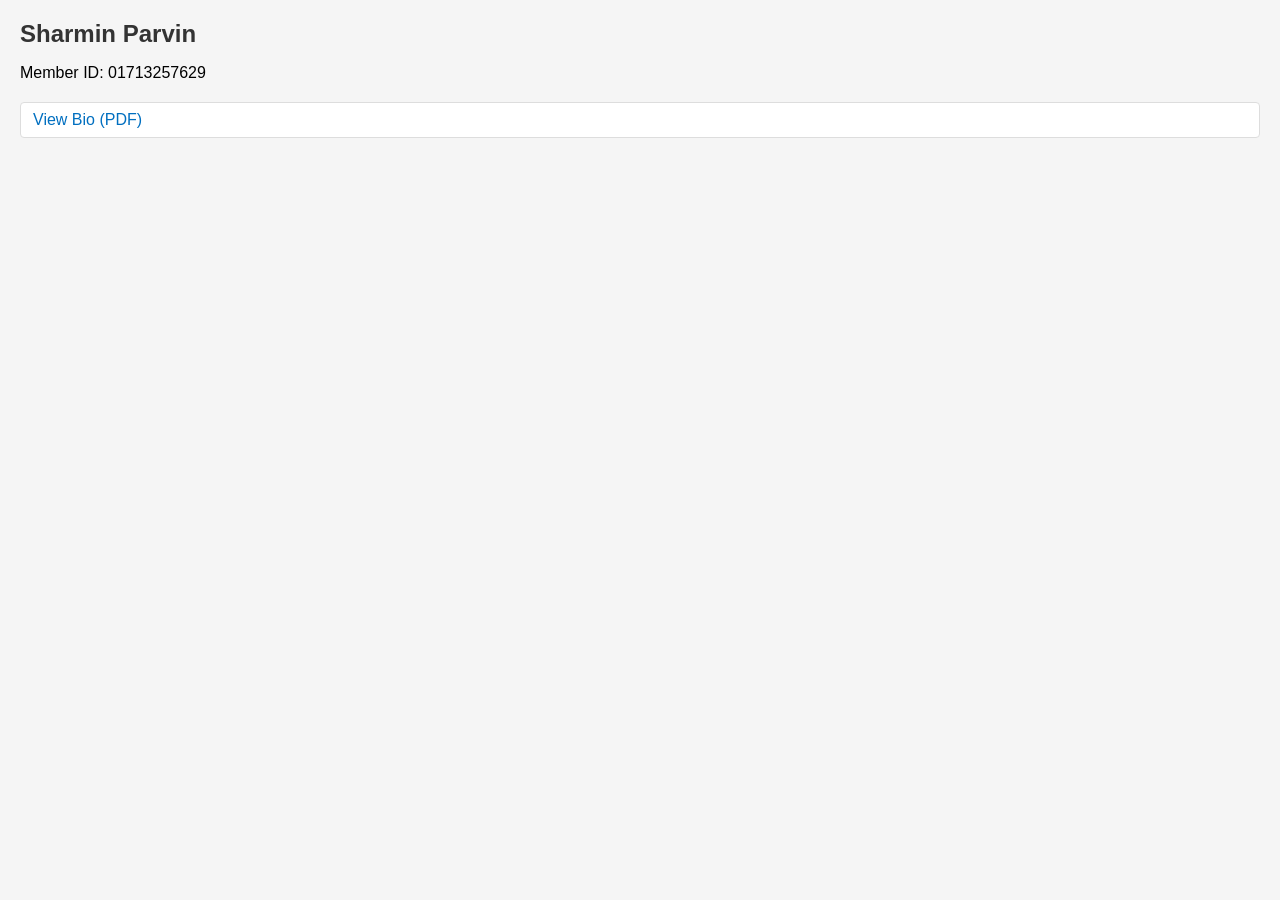
<file: bios/member-01713257629/headings.htm>
<!DOCTYPE html>
<html>
<head>
<meta charset="utf-8">
<title>Member Navigation</title>
<style>
    body {
        font-family: 'Segoe UI', Tahoma, Geneva, Verdana, sans-serif;
        margin: 0;
        padding: 20px;
        background: #f5f5f5;
    }
    .nav-header {
        margin-bottom: 20px;
    }
    .nav-header h2 {
        margin: 0 0 10px 0;
        color: #333;
    }
    .nav-links a {
        display: block;
        padding: 8px 12px;
        margin-bottom: 5px;
        background: #fff;
        border: 1px solid #ddd;
        border-radius: 4px;
        text-decoration: none;
        color: #006FC0;
    }
    .nav-links a:hover {
        background: #006FC0;
        color: #fff;
    }
</style>
</head>
<body>
    <div class="nav-header">
        <h2>Sharmin Parvin</h2>
        <p>Member ID: 01713257629</p>
    </div>
    <nav class="nav-links">
        <a href="../member-01713257629.pdf" target="_blank">
            <i class="fas fa-file-pdf"></i> View Bio (PDF)
        </a>
    </nav>
</body>
</html>
</file>
